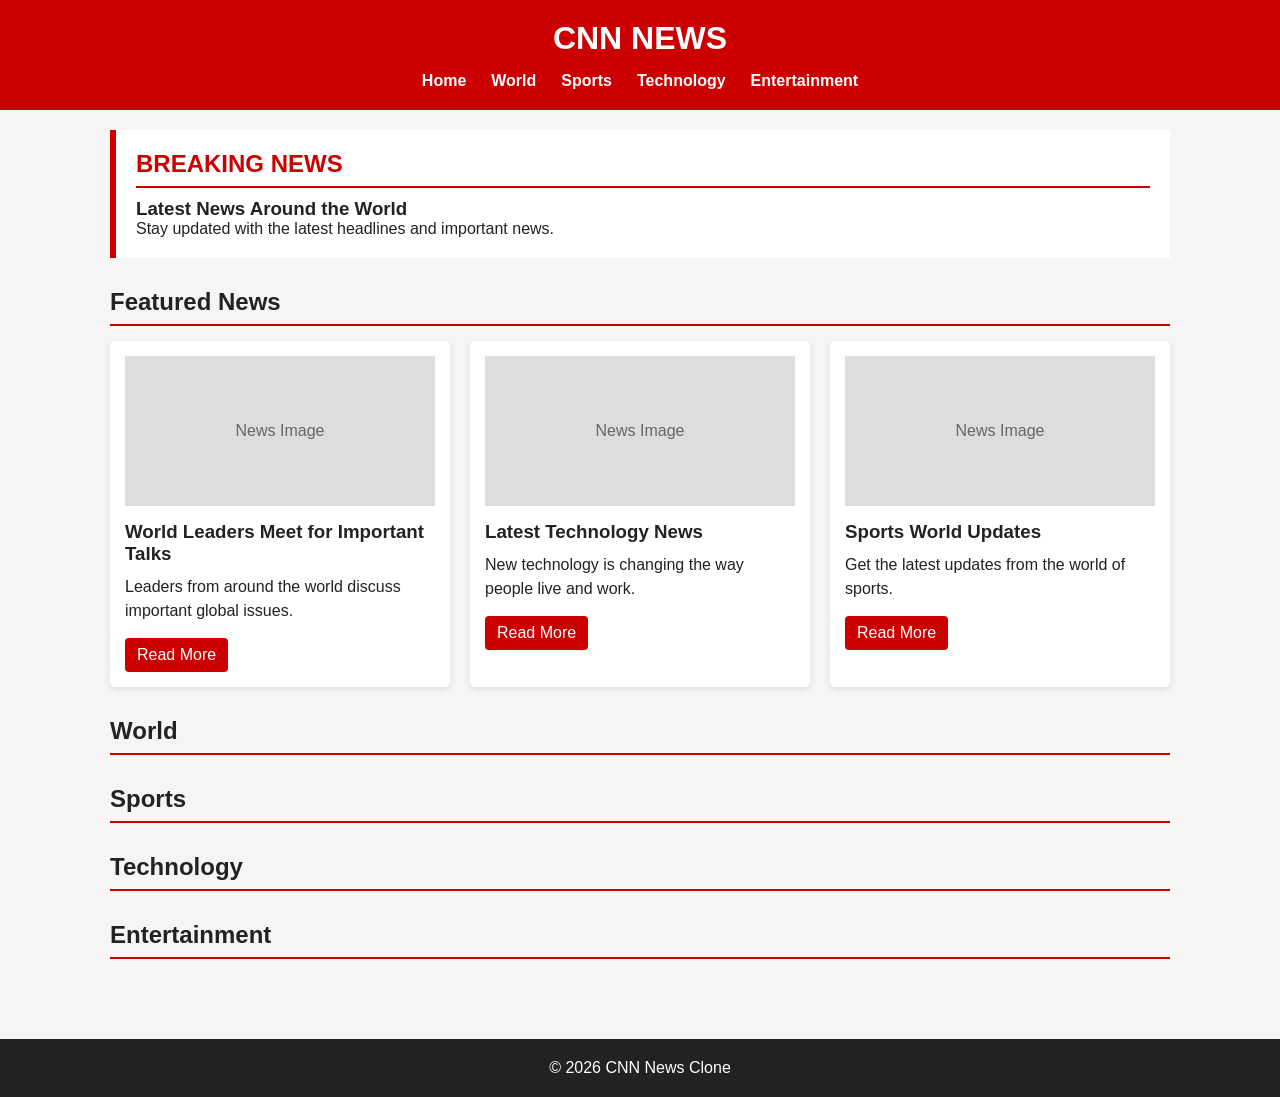
<file: index.html>
<!DOCTYPE html>
<html lang="en">
<head>
    <meta charset="UTF-8">
    <meta name="viewport" content="width=device-width, initial-scale=1.0">
    <title>CNN News Clone</title>
    <link rel="stylesheet" href="style.css">
</head>

<body>

    <header>
        <h1>CNN NEWS</h1>

        <nav>
            <a href="index.html">Home</a>
            <a href="#world">World</a>
            <a href="#sports">Sports</a>
            <a href="#technology">Technology</a>
            <a href="#entertainment">Entertainment</a>
        </nav>
    </header>

    <main>

        <section class="breaking-news">
            <h2>BREAKING NEWS</h2>
            <h3>Latest News Around the World</h3>
            <p>Stay updated with the latest headlines and important news.</p>
        </section>

        <section>
            <h2>Featured News</h2>

            <div class="news-container">

                <article>
                    <div class="news-image">News Image</div>
                    <h3>World Leaders Meet for Important Talks</h3>
                    <p>Leaders from around the world discuss important global issues.</p>
                    <a href="article.html">Read More</a>
                </article>

                <article>
                    <div class="news-image">News Image</div>
                    <h3>Latest Technology News</h3>
                    <p>New technology is changing the way people live and work.</p>
                    <a href="article.html">Read More</a>
                </article>

                <article>
                    <div class="news-image">News Image</div>
                    <h3>Sports World Updates</h3>
                    <p>Get the latest updates from the world of sports.</p>
                    <a href="article.html">Read More</a>
                </article>

            </div>
        </section>

        <section id="world">
            <h2>World</h2>
        </section>

        <section id="sports">
            <h2>Sports</h2>
        </section>

        <section id="technology">
            <h2>Technology</h2>
        </section>

        <section id="entertainment">
            <h2>Entertainment</h2>
        </section>

    </main>

    <footer>
        <p>© 2026 CNN News Clone</p>
    </footer>

    <script src="script.js"></script>

</body>
</html>
</file>
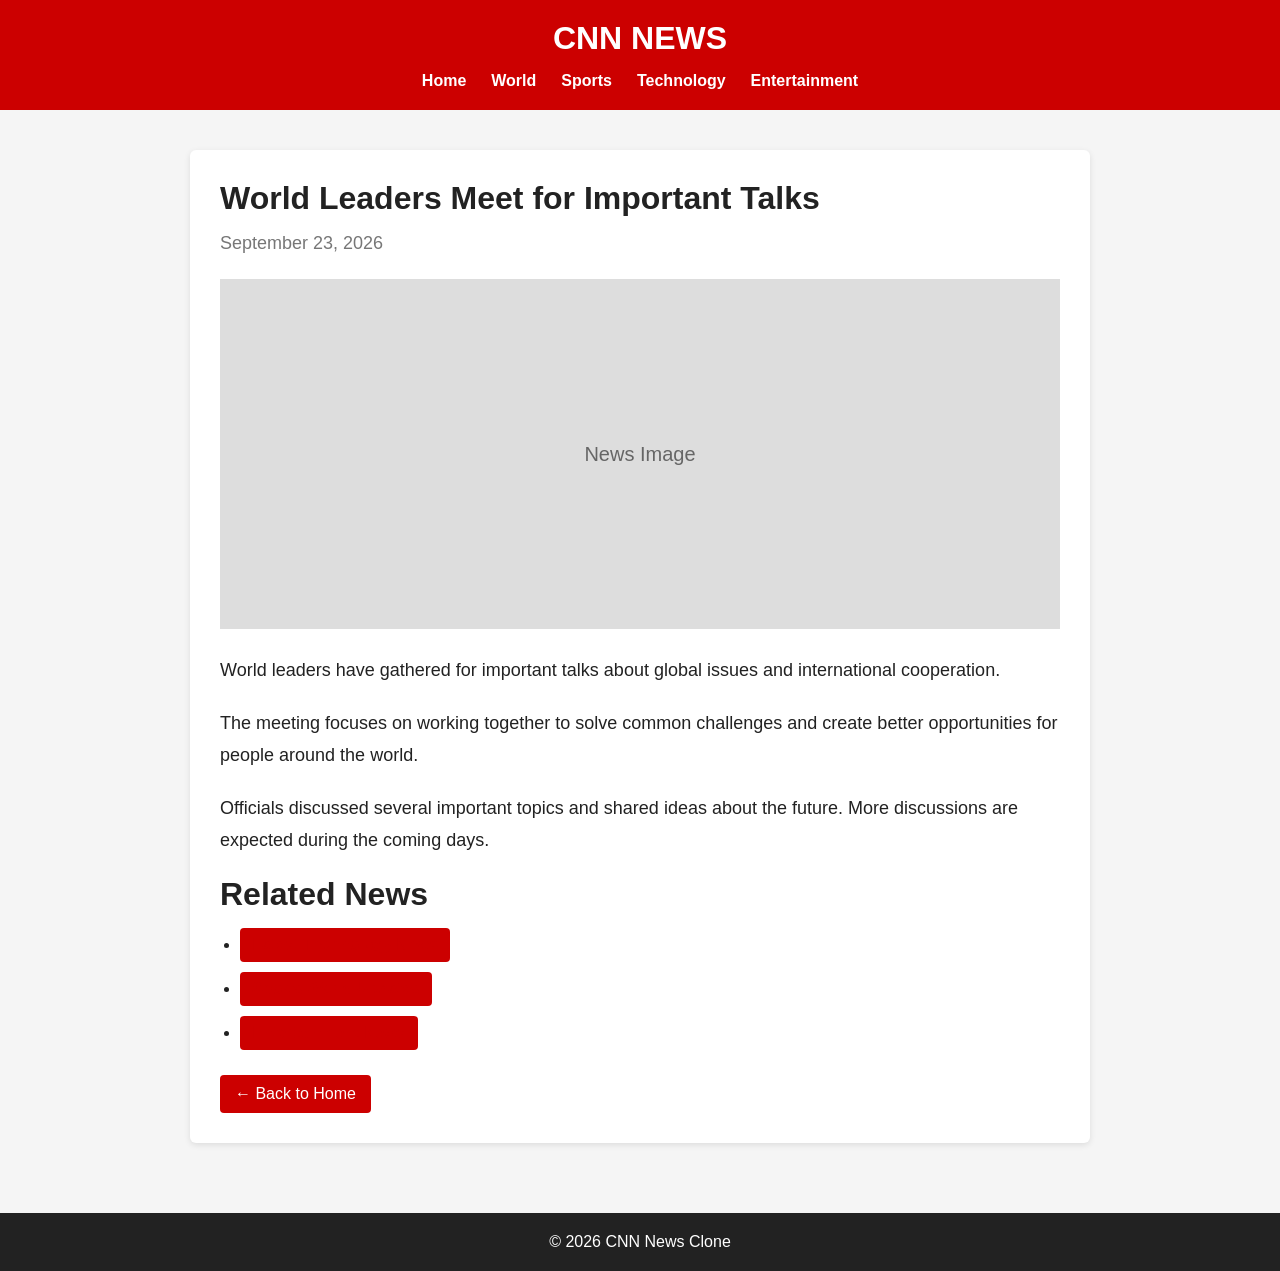
<file: article.html>
<!DOCTYPE html>
<html lang="en">
<head>
    <meta charset="UTF-8">
    <meta name="viewport" content="width=device-width, initial-scale=1.0">
    <title>News Article - CNN Clone</title>
    <link rel="stylesheet" href="style.css">
</head>

<body>

    <header>
        <h1>CNN NEWS</h1>

        <nav>
            <a href="index.html">Home</a>
            <a href="index.html#world">World</a>
            <a href="index.html#sports">Sports</a>
            <a href="index.html#technology">Technology</a>
            <a href="index.html#entertainment">Entertainment</a>
        </nav>
    </header>

    <main>

        <article class="full-article">

            <h2>World Leaders Meet for Important Talks</h2>

            <p class="article-date">September 23, 2026</p>

            <div class="article-image">
                News Image
            </div>

            <p>
                World leaders have gathered for important talks about
                global issues and international cooperation.
            </p>

            <p>
                The meeting focuses on working together to solve common
                challenges and create better opportunities for people
                around the world.
            </p>

            <p>
                Officials discussed several important topics and shared
                ideas about the future. More discussions are expected
                during the coming days.
            </p>

            <h2>Related News</h2>

            <ul class="related-news">
                <li>
                    <a href="article.html">
                        Latest Technology News
                    </a>
                </li>

                <li>
                    <a href="article.html">
                        Sports World Updates
                    </a>
                </li>

                <li>
                    <a href="index.html#entertainment">
                        Entertainment News
                    </a>
                </li>
            </ul>

            <a class="back-home" href="index.html">
                ← Back to Home
            </a>

        </article>

    </main>

    <footer>
        <p>© 2026 CNN News Clone</p>
    </footer>

</body>
</html>
</file>
<file: style.css>
* {
    margin: 0;
    padding: 0;
    box-sizing: border-box;
}

body {
    font-family: Arial, sans-serif;
    background-color: #f5f5f5;
    color: #222;
}

header {
    background-color: #cc0000;
    color: white;
    padding: 20px;
}

header h1 {
    text-align: center;
    margin-bottom: 15px;
}

nav {
    display: flex;
    justify-content: center;
    gap: 25px;
    flex-wrap: wrap;
}

nav a {
    color: white;
    text-decoration: none;
    font-weight: bold;
}

nav a:hover {
    text-decoration: underline;
}

main {
    max-width: 1100px;
    margin: auto;
    padding: 20px;
}

.breaking-news {
    background-color: white;
    border-left: 6px solid #cc0000;
    padding: 20px;
    margin-bottom: 30px;
}

.breaking-news h2 {
    color: #cc0000;
    margin-bottom: 10px;
}

section {
    margin-bottom: 30px;
}

section h2 {
    margin-bottom: 15px;
    border-bottom: 2px solid #cc0000;
    padding-bottom: 8px;
}

.news-container {
    display: grid;
    grid-template-columns: repeat(3, 1fr);
    gap: 20px;
}

article {
    background-color: white;
    padding: 15px;
    border-radius: 5px;
    box-shadow: 0 2px 6px rgba(0, 0, 0, 0.1);
}

.news-image {
    height: 150px;
    background-color: #ddd;
    display: flex;
    align-items: center;
    justify-content: center;
    margin-bottom: 15px;
    color: #666;
}

article h3 {
    margin-bottom: 10px;
}

article p {
    margin-bottom: 15px;
    line-height: 1.5;
}

article a {
    display: inline-block;
    background-color: #cc0000;
    color: white;
    padding: 8px 12px;
    text-decoration: none;
    border-radius: 4px;
}

article a:hover {
    background-color: #990000;
}

footer {
    background-color: #222;
    color: white;
    text-align: center;
    padding: 20px;
    margin-top: 30px;
}

@media (max-width: 768px) {
    .news-container {
        grid-template-columns: 1fr;
    }

    nav {
        gap: 12px;
    }

    main {
        padding: 10px;
    }
} 
/* Article Page */

.full-article {
    background-color: white;
    padding: 30px;
    max-width: 900px;
    margin: 20px auto;
    border-radius: 6px;
}

.full-article h2 {
    color: #222;
    border-bottom: none;
    font-size: 32px;
    margin-bottom: 10px;
}

.article-date {
    color: #777;
    margin-bottom: 20px;
}

.article-image {
    height: 350px;
    background-color: #ddd;
    display: flex;
    align-items: center;
    justify-content: center;
    color: #666;
    margin-bottom: 25px;
    font-size: 20px;
}

.full-article p {
    font-size: 18px;
    line-height: 1.8;
    margin-bottom: 20px;
}

.related-news {
    margin: 15px 0 25px 20px;
}

.related-news li {
    margin-bottom: 10px;
}

.related-news a {
    color: #cc0000;
    text-decoration: none;
    font-weight: bold;
}

.related-news a:hover {
    text-decoration: underline;
}

.back-home {
    display: inline-block;
    background-color: #cc0000;
    color: white;
    padding: 10px 15px;
    text-decoration: none;
    border-radius: 4px;
}

.back-home:hover {
    background-color: #990000;
}

@media (max-width: 768px) {
    .full-article {
        padding: 20px;
    }

    .full-article h2 {
        font-size: 25px;
    }

    .article-image {
        height: 220px;
    }
}
 style.css
</file>
